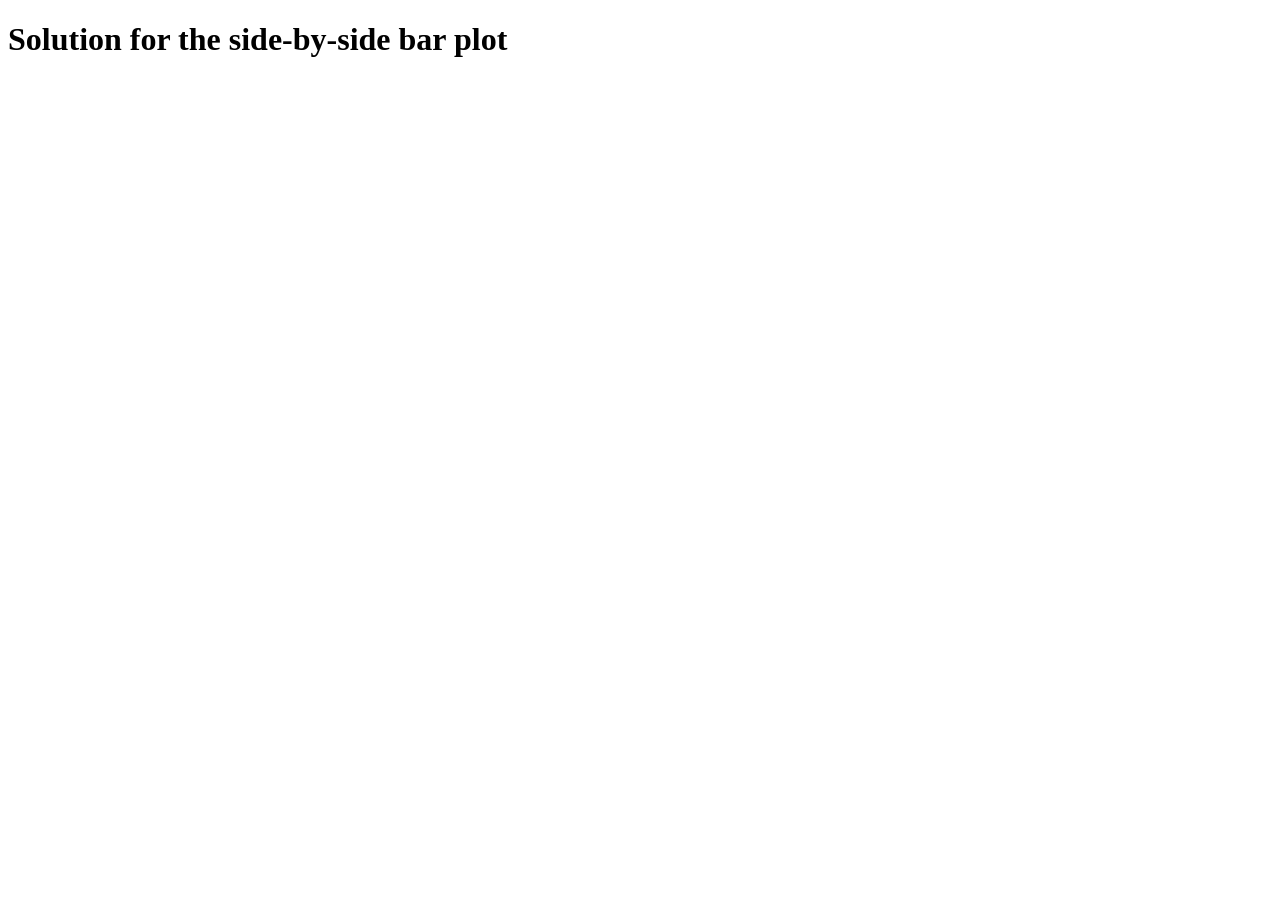
<file: barplot.html>
<!DOCTYPE html>
<html lang="en">
<head>
    <meta charset="UTF-8">
    <meta name="viewport" content="width=device-width, initial-scale=1.0">
    <title>Homework 3 D3 part solution </title>
</head>
<body>

    <h1>Solution for the side-by-side bar plot</h1>
    <div id="barplot"></div>
    
    <script src='https://d3js.org/d3.v7.min.js'></script>
    <script src='barplot.js'></script>   
</body>
</html>
</file>
